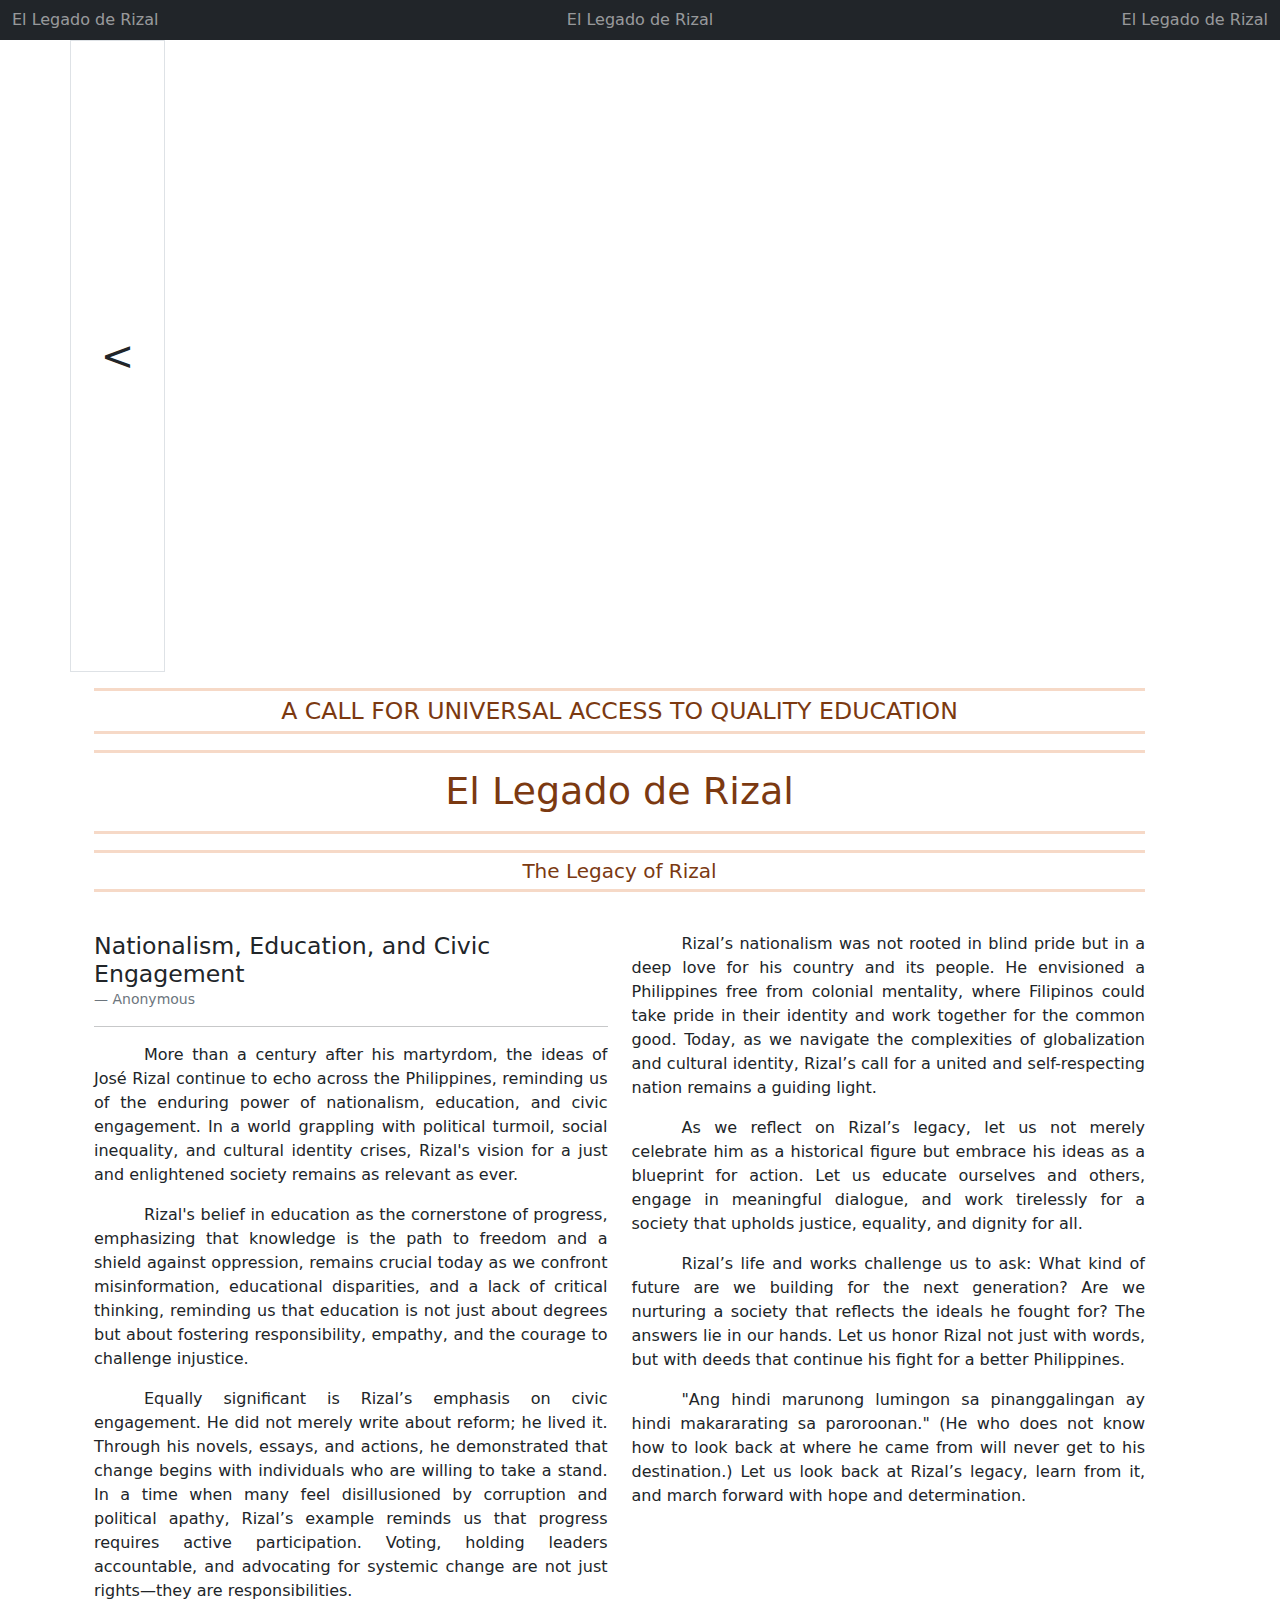
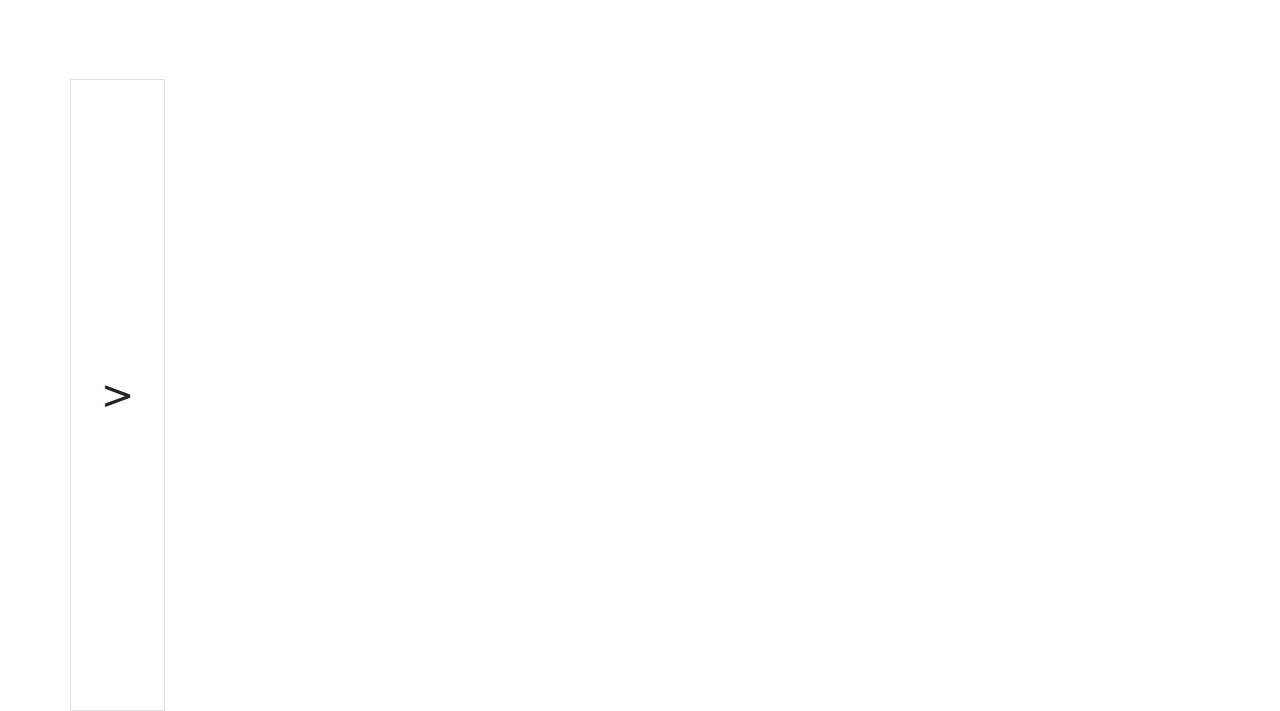
<file: index.html>
<!DOCTYPE html>
<html>
    <head>
        <meta charset="UTF-8" content="width=device-width, initial-scale=1.0">
        <title>El Legado de Rizal</title>
        <link href="https://cdn.jsdelivr.net/npm/bootstrap@5.3.3/dist/css/bootstrap.min.css" rel="stylesheet" integrity="sha384-QWTKZyjpPEjISv5WaRU9OFeRpok6YctnYmDr5pNlyT2bRjXh0JMhjY6hW+ALEwIH" crossorigin="anonymous">
        <script src="https://cdn.jsdelivr.net/npm/@popperjs/core@2.11.8/dist/umd/popper.min.js" integrity="sha384-I7E8VVD/ismYTF4hNIPjVp/Zjvgyol6VFvRkX/vR+Vc4jQkC+hVqc2pM8ODewa9r" crossorigin="anonymous"></script>
        <script src="https://cdn.jsdelivr.net/npm/bootstrap@5.3.3/dist/js/bootstrap.min.js" integrity="sha384-0pUGZvbkm6XF6gxjEnlmuGrJXVbNuzT9qBBavbLwCsOGabYfZo0T0to5eqruptLy" crossorigin="anonymous"></script>
    
        <link href="styles.css" rel="stylesheet">
    </head>
    <body>
        <nav class="navbar navbar-expand-sm bg-dark navbar-dark">
            <div class="container-fluid">
                <ul class="navbar-nav">
                    <li class="nav-item">
                        <span class="navbar-text" style="font-size:Martel;">El Legado de Rizal</span>
                    </li>
                </ul>
                <ul class="navbar-nav">
                    <li class="nav-item">
                        <span class="navbar-text" style="font-size:Martel;">El Legado de Rizal</span>
                    </li>
                </ul>
                <ul class="navbar-nav">
                    <li class="nav-item">
                        <span class="navbar-text" style="font-size:Martel;">El Legado de Rizal</span>
                    </li>
                </ul>
            </div>
          </nav>
        
        <div class="container">
            <div class="row">
                <div class="col-1 border myarrow" onclick="previous()">
                    <!-- Previous -->
                     &lt
                </div>
                <div class="col">
                    <iframe src="paper/1.html" id="frame" style="width:1075px; height:1000px; border: 0px solid black;"></iframe>
                </div>
                <div class="col-1 border myarrow" onclick="next()">
                    <!-- Next -->
                     &gt
                </div>
            </div>
        </div>
    </body>
    <script>
        var i = 1;

        function previous() {
            i--;
            if(i < 1) {
                i = 1;
                return;
            }
            document.getElementById("frame").src = "paper/" + i + ".html";

        }

        function next() {
            i++;
            if(i > 12) {
                i = 12;
                return;
            }
            document.getElementById("frame").src = "paper/" + i + ".html";

        }

        document.onkeydown = function() {
            switch (window.event.keyCode) {
                case 37:
                    // disp('Left key is pressed')
                    previous();
                break;
                case 39:
		            // disp('Right key is pressed') 
                    next();
                break;
            }
        };
    </script>
</html>
</file>
<file: styles.css>
.myarrow {
    text-align: center;
    padding: 25% 0;
    font-size: 40px;
}

    .myarrow:hover {
        background-color: rgb(225, 225, 225);
    }
</file>
